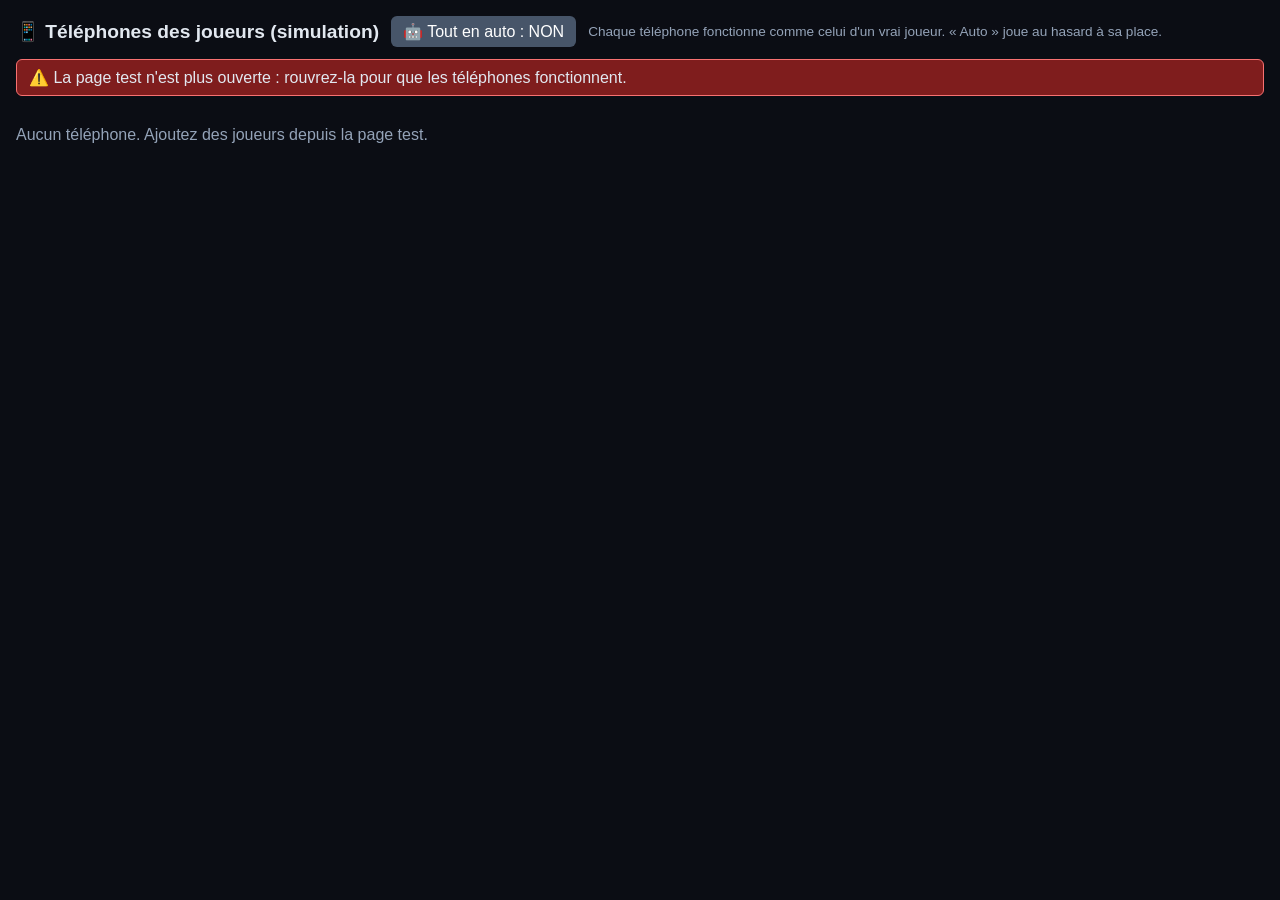
<file: phones.html>
<!DOCTYPE html>
<html lang="fr">
<head>
  <meta charset="UTF-8">
  <meta name="viewport" content="width=device-width, initial-scale=1.0">
  <link rel="icon" href="data:,">
  <title>Loup-Garou - Téléphones simulés</title>
  <style>
    body { margin: 0; padding: 16px; font-family: 'Segoe UI', Tahoma, sans-serif; background: #0b0d14; color: #e2e8f0; }
    header { display: flex; flex-wrap: wrap; align-items: center; gap: 12px; margin-bottom: 14px; }
    h1 { margin: 0; font-size: 1.2rem; }
    .hint { color: #94a3b8; font-size: 0.85rem; margin: 0; }
    button { font: inherit; padding: 6px 12px; color: #fff; background: #475569; border: 0; border-radius: 6px; cursor: pointer; }
    button:hover { filter: brightness(1.2); }
    button.on { background: #15803d; }
    #phones { display: flex; flex-wrap: wrap; gap: 18px; align-items: flex-start; }
    .phone { width: 372px; }
    .phone-bar { display: flex; align-items: center; gap: 8px; margin-bottom: 6px; flex-wrap: wrap; }
    .phone-name { font-weight: 700; margin-right: auto; }
    .phone-state { font-size: 0.8rem; color: #94a3b8; }
    .phone-bar button { padding: 3px 8px; font-size: 0.8rem; }
    .phone iframe {
      display: block;
      width: 372px; height: 660px;
      border: 10px solid #111827;
      border-radius: 30px;
      background: #000;
      box-shadow: 0 8px 30px rgba(0, 0, 0, 0.7);
    }
    .phone.dead iframe { filter: grayscale(0.6); }
    #empty { color: #94a3b8; }
    #warn { display: none; width: 100%; padding: 8px 12px; background: #7f1d1d; border: 1px solid #f87171; border-radius: 6px; }
    .phone-problem { color: #fca5a5; font-size: 0.8rem; margin: 0 0 6px; }
  </style>
</head>
<body>
  <header>
    <h1>📱 Téléphones des joueurs (simulation)</h1>
    <button id="all-auto" onclick="toggleAllAuto()">🤖 Tout en auto : NON</button>
    <p class="hint">Chaque téléphone fonctionne comme celui d'un vrai joueur. « Auto » joue au hasard à sa place.</p>
    <div id="warn">⚠️ La page test n'est plus ouverte : rouvrez-la pour que les téléphones fonctionnent.</div>
  </header>
  <div id="phones"></div>
  <p id="empty">Aucun téléphone. Ajoutez des joueurs depuis la page test.</p>

  <script>
    const grid = document.getElementById('phones');
    const phones = new Map();   // id -> { id, name, iframe, simConn, auto, offline, el, state }
    const stores = new Map();
    let allAuto = false;
    let packTarget = null;      // victime commune choisie par les loups « auto »

    const test = () => { try { return window.opener && !window.opener.closed ? window.opener.LG_TEST : null; } catch (e) { return null; } };
    const rnd = (a) => a[Math.floor(Math.random() * a.length)];
    const shuffle = (a) => { const r = [...a]; for (let i = r.length - 1; i > 0; i--) { const j = Math.floor(Math.random() * (i + 1)); [r[i], r[j]] = [r[j], r[i]]; } return r; };
    const baseDelay = () => (window.LG_BOT_DELAY !== undefined ? window.LG_BOT_DELAY : 700 + Math.random() * 1300);

    // ----- pont avec la régie -----
    window.LG_SIM = {
      storage(id) { id = String(id); if (!stores.has(id)) stores.set(id, {}); return stores.get(id); },
      registerPhone(id, simConn) {
        id = String(id);
        const ph = phones.get(id), t = test();
        if (!ph || ph.offline || !t) return false;
        ph.simConn = simConn;
        t.attach(id);
        return true;
      },
      fromPhone(id, msg) {
        const t = test();
        if (t) setTimeout(() => t.fromPhone(String(id), JSON.parse(JSON.stringify(msg))), 0);
      },
      toPhone(id, msg) {
        const ph = phones.get(String(id));
        if (!ph) return;
        setTimeout(() => {
          if (ph.simConn && ph.simConn.open) ph.simConn.emit('data', msg);
          autoReact(ph, msg);
        }, 0);
      },
      addPhone, removePhone, setAllAuto, hasPhone: (id) => phones.has(String(id))
    };

    // ----- gestion des téléphones -----
    function addPhone(id, name) {
      id = String(id);
      if (phones.has(id)) return;
      const el = document.createElement('div');
      el.className = 'phone';
      el.innerHTML = `
        <div class="phone-bar">
          <span class="phone-name"></span>
          <span class="phone-state">…</span>
          <button data-a="auto">🤖 Auto</button>
          <button data-a="offline">📴 Couper</button>
          <button data-a="reload">↻</button>
          <button data-a="remove">✖</button>
        </div>`;
      el.querySelector('.phone-name').textContent = name;
      const iframe = document.createElement('iframe');
      iframe.src = `joueur.html?sim=${encodeURIComponent(id)}&room=TEST&name=${encodeURIComponent(name)}`;
      iframe.title = 'Téléphone de ' + name;
      el.appendChild(iframe);
      grid.appendChild(el);

      // le fichier sim-peer.js doit être présent sur le site : sinon le téléphone chercherait un vrai salon
      iframe.addEventListener('load', () => {
        try {
          const P = iframe.contentWindow.Peer;
          if (!P || P.name !== 'SimPeer') {
            ph.problem = '⚠️ sim-peer.js introuvable sur le site (uploadez-le à la racine, à côté de joueur.html)';
          }
        } catch (e) { ph.problem = '⚠️ ' + e.message; }
      });

      const ph = { id, name, iframe, el, simConn: null, auto: allAuto, offline: false, created: Date.now(), problem: '' };
      phones.set(id, ph);
      el.querySelector('[data-a="auto"]').classList.toggle('on', ph.auto);
      el.addEventListener('click', (e) => {
        const a = e.target.dataset && e.target.dataset.a;
        if (a === 'auto') { ph.auto = !ph.auto; e.target.classList.toggle('on', ph.auto); }
        else if (a === 'offline') setOffline(ph, !ph.offline, e.target);
        else if (a === 'reload') iframe.contentWindow.location.reload();
        else if (a === 'remove') removePhone(id);
      });
      document.getElementById('empty').style.display = 'none';
    }

    function setOffline(ph, off, btn) {
      ph.offline = off;
      if (btn) btn.textContent = off ? '🔌 Reconnecter' : '📴 Couper';
      if (off) {
        if (ph.simConn) { ph.simConn.open = false; ph.simConn.emit('close'); }
        const t = test(); if (t) t.detach(ph.id);
      }
    }

    function removePhone(id) {
      id = String(id);
      const ph = phones.get(id);
      if (!ph) return;
      const t = test();
      if (t) t.removePlayer(ph.id, ph.name);
      ph.el.remove();
      phones.delete(id);
      if (!phones.size) document.getElementById('empty').style.display = '';
    }

    function setAllAuto(on) {
      allAuto = on;
      phones.forEach((ph) => { ph.auto = on; ph.el.querySelector('[data-a="auto"]').classList.toggle('on', on); });
      const b = document.getElementById('all-auto');
      b.textContent = '🤖 Tout en auto : ' + (on ? 'OUI' : 'NON');
      b.classList.toggle('on', on);
      const t = test(); if (t && t.autoChanged) t.autoChanged(on);
    }
    function toggleAllAuto() { setAllAuto(!allAuto); }

    // ----- « Auto » : joue au hasard comme le ferait un joueur -----
    function autoReact(ph, msg) {
      if (!ph.auto) return;
      const send = (m, at) => setTimeout(() => window.LG_SIM.fromPhone(ph.id, m), at);
      const d = baseDelay();
      switch (msg.type) {
        case 'roleReview':
          if (msg.on) send({ type: 'roleSeen' }, d);
          break;
        case 'assignRole':
          send({ type: 'roleSeen' }, d);   // le joueur simulé « prend connaissance » de son rôle
          break;
        case 'thiefTurn':
          if (!msg.options.length) break;
          else send({ type: 'thiefSteal', choice: Math.floor(Math.random() * msg.options.length) }, d);
          break;
        case 'cupidTurn':
          send({ type: 'cupidChoice', names: shuffle(msg.names).slice(0, 2) }, d);
          break;
        case 'wolfTurn': {
          if (msg.final || !msg.targets.length) break;
          const t = (packTarget && msg.targets.includes(packTarget) && Math.random() < 0.75) ? packTarget : rnd(msg.targets);
          if (!packTarget) packTarget = t;
          send({ type: 'wolfVote', target: t }, d);
          send({ type: 'wolfFinal' }, d + 900);
          break;
        }
        case 'wolfDone': packTarget = null; break;
        case 'witchTurn': {
          // une seule potion par tour : sauver, OU empoisonner, OU rien
          const roll = Math.random();
          const save = !!msg.canSave && roll < 0.5;
          const poison = (!save && msg.canPoison && msg.targets.length && roll >= 0.5 && roll < 0.8) ? rnd(msg.targets) : null;
          send({ type: 'witchAction', save, poison }, d);
          break;
        }
        case 'mayorSuccessionTurn':
          if (msg.targets.length) send({ type: 'mayorSuccessor', target: rnd(msg.targets) }, d);
          break;
        case 'rpsTurn':
          if (!msg.myPick) send({ type: 'rpsPick', pick: ['pierre', 'feuille', 'ciseaux'][Math.floor(Math.random() * 3)] }, d);
          break;
        case 'candidacyTurn':
          if (msg.answer === null || msg.answer === undefined) send({ type: 'mayorCandidacy', run: Math.random() < 0.5 }, d);
          break;
        case 'mayorTurn':
          if (!msg.myVote && msg.targets.length) send({ type: 'mayorVote', target: rnd(msg.targets) }, d);
          break;
        case 'foxTurn':
          if (!msg.chosen && msg.targets.length) send({ type: 'foxChoice', target: rnd(msg.targets) }, d);
          break;
        case 'hunterTurn':
          if (msg.targets.length) send({ type: 'hunterShoot', target: rnd(msg.targets) }, d);
          break;
        case 'seerTurn':
          if (msg.targets.length) send({ type: 'seerChoice', target: rnd(msg.targets) }, d);
          break;
        case 'seerResult':
          send({ type: 'seerClosed' }, d + 600);
          break;
        case 'voteTurn':
          if (!msg.myVote && msg.targets.length) send({ type: 'villageVote', target: rnd(msg.targets) }, d);
          break;
      }
    }

    // ----- état affiché sur chaque téléphone -----
    setInterval(() => {
      const t = test();
      document.getElementById('warn').style.display = t ? 'none' : 'block';
      if (!t) return;
      phones.forEach((ph) => {
        const info = t.info(ph.name);
        let txt = '…';
        if (info.exists) txt = !info.connected ? '📴 hors ligne' : (info.alive ? '🟢 en ligne' : '💀 éliminé');
        else if (Date.now() - ph.created > 6000) txt = '⚠️ n\'a pas rejoint';
        ph.el.querySelector('.phone-state').textContent = txt;
        let prob = ph.el.querySelector('.phone-problem');
        if (ph.problem && !prob) {
          prob = document.createElement('p');
          prob.className = 'phone-problem';
          ph.el.insertBefore(prob, ph.iframe);
        }
        if (prob) prob.textContent = ph.problem;
        ph.el.classList.toggle('dead', info.exists && !info.alive);
      });
    }, 1000);

    // prévient la régie que la fenêtre est prête (elle ajoutera les téléphones en attente)
    const t0 = test();
    if (t0) t0.phonesReady(window);
  </script>
</body>
</html>
</file>
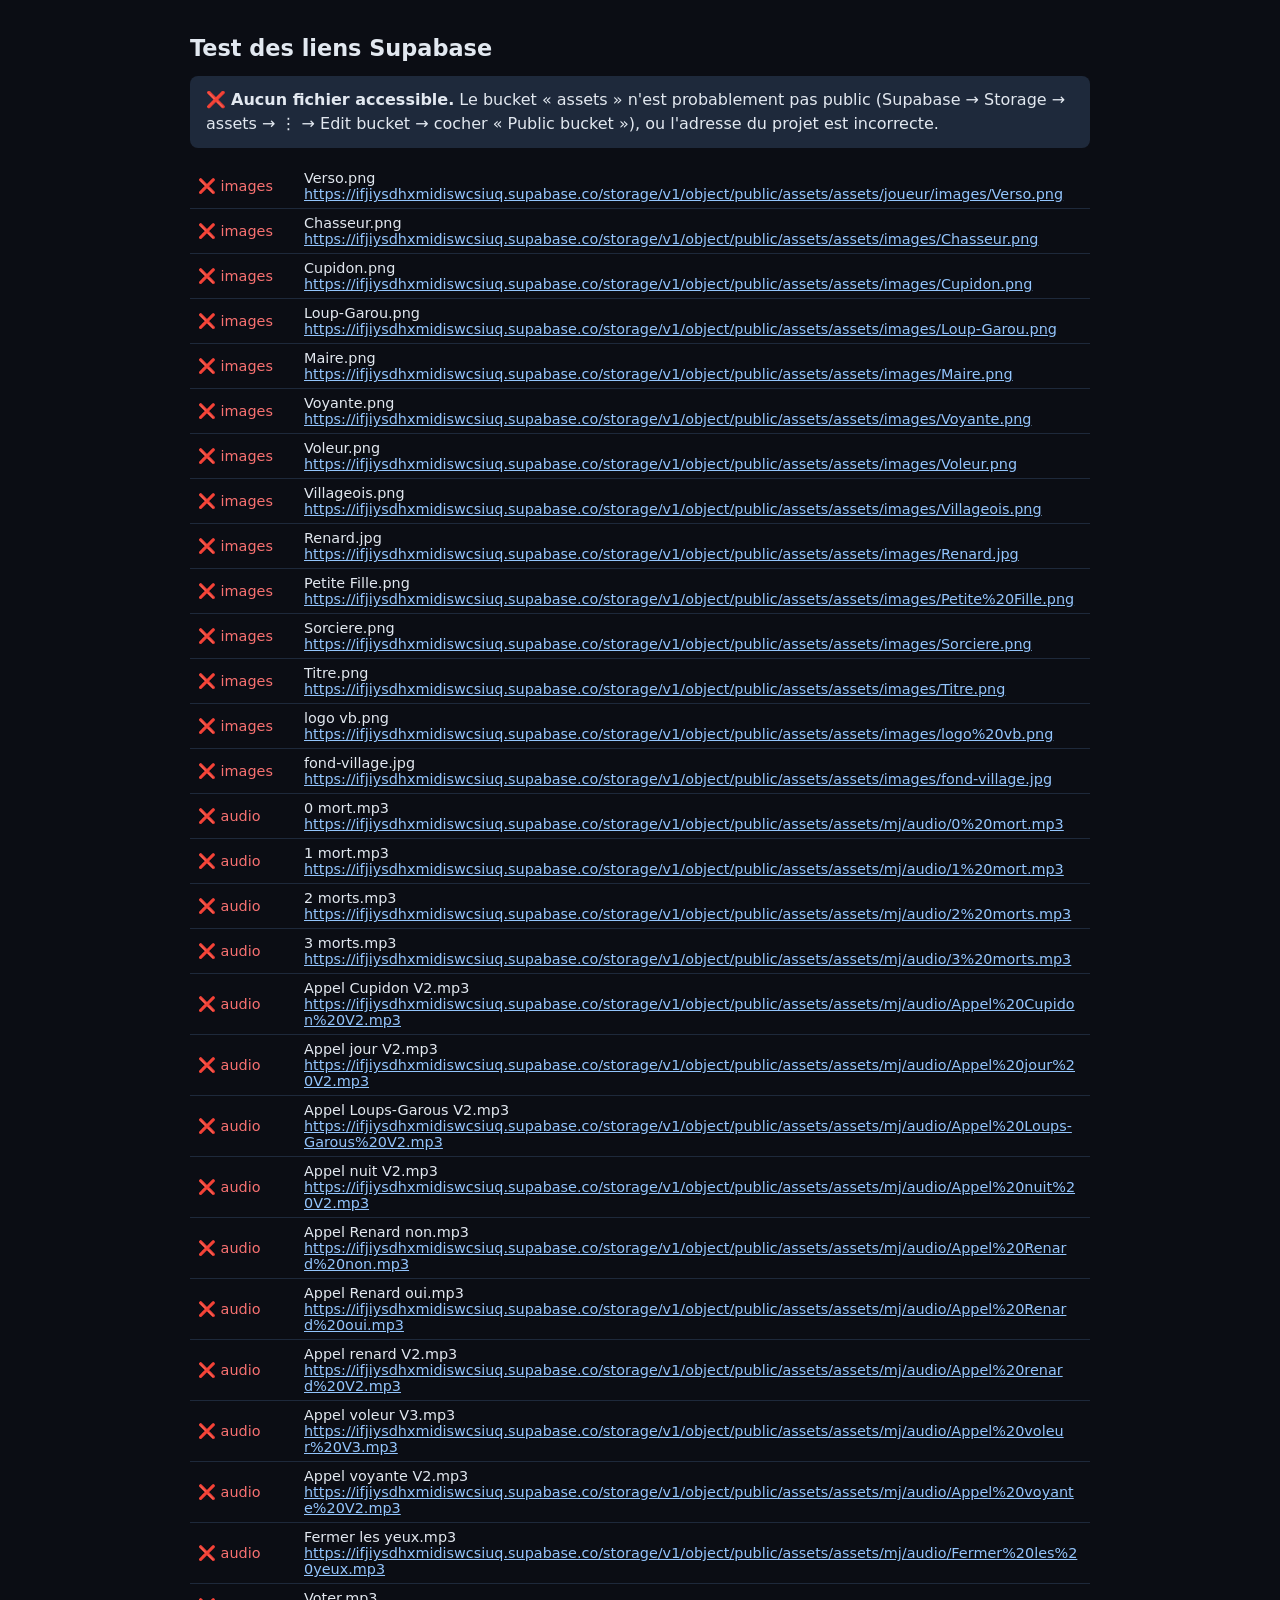
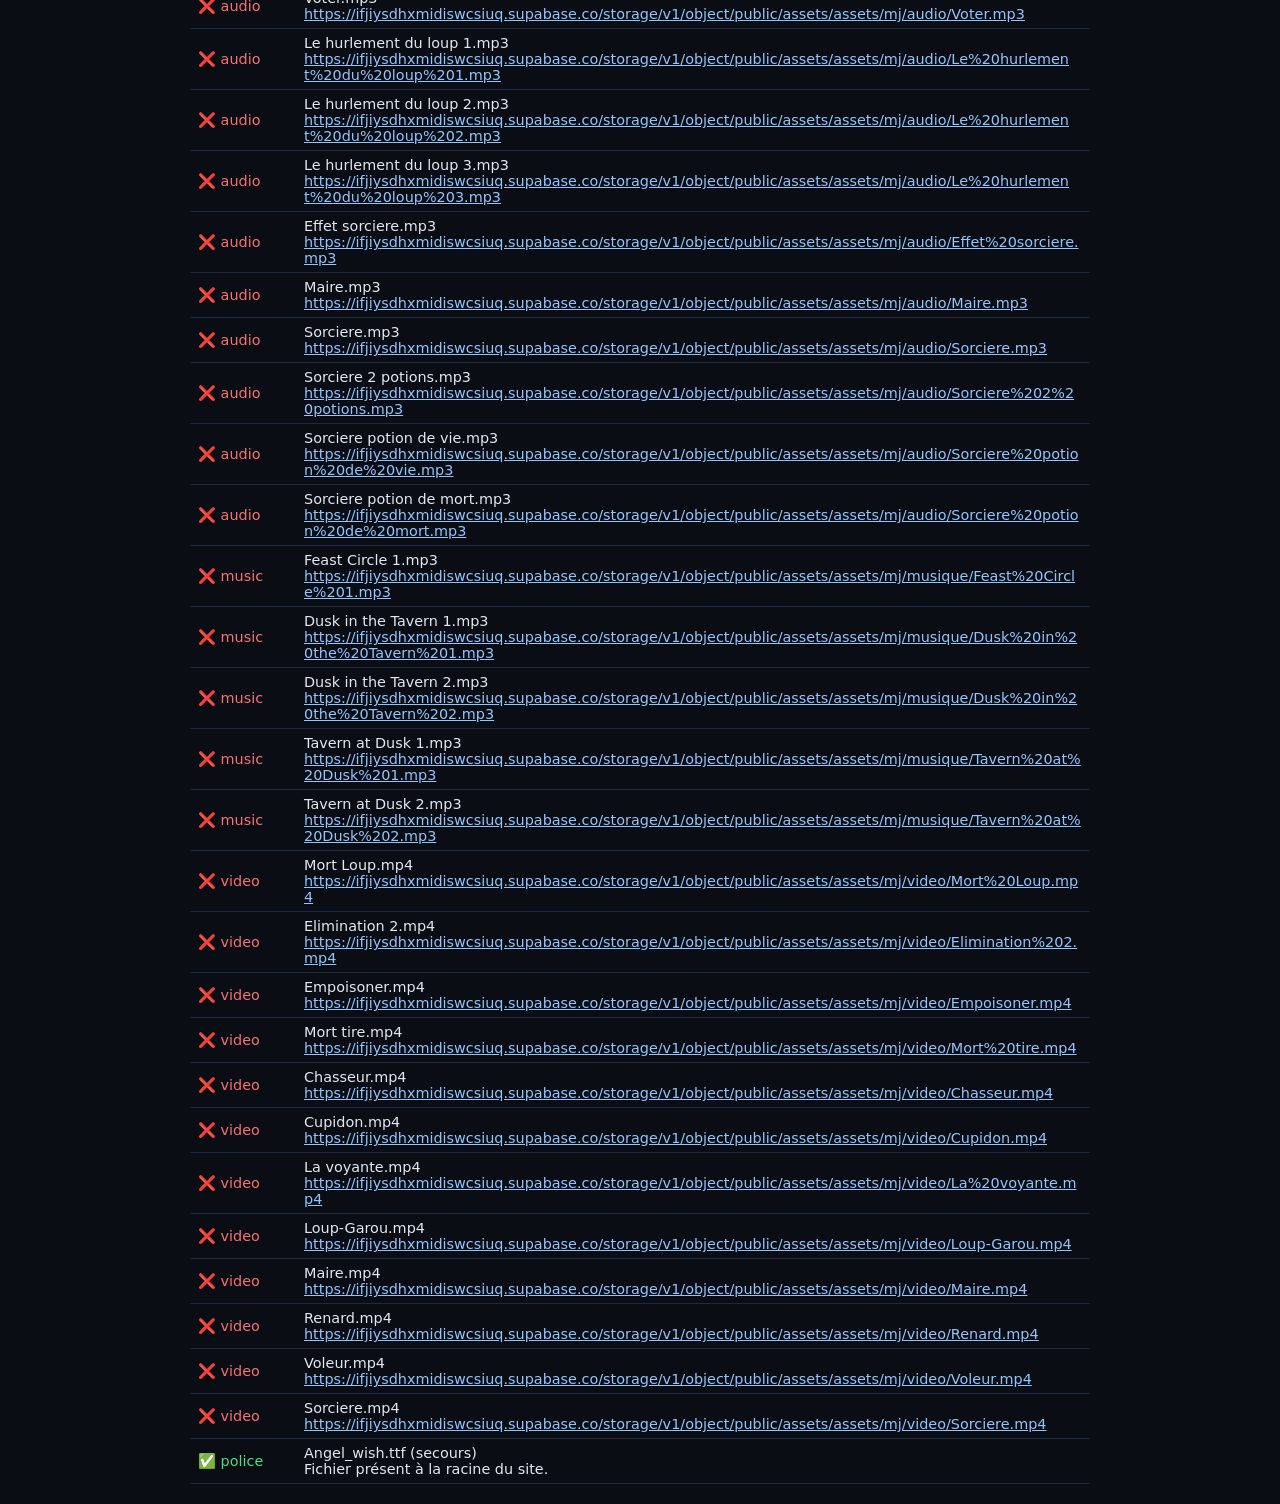
<file: Test assets.html>
<!DOCTYPE html>
<html lang="fr">
<head>
  <meta charset="UTF-8">
  <meta name="viewport" content="width=device-width, initial-scale=1.0">
  <link rel="icon" href="data:,">
  <title>Test des assets Supabase</title>
  <style>
    body { font-family: system-ui, sans-serif; background: #0b0d14; color: #e2e8f0; padding: 20px; max-width: 900px; margin: 0 auto; }
    h1 { font-size: 1.4rem; }
    #summary { padding: 12px 16px; border-radius: 8px; background: #1e293b; margin-bottom: 16px; line-height: 1.5; }
    table { width: 100%; border-collapse: collapse; font-size: 0.9rem; }
    td { padding: 6px 8px; border-bottom: 1px solid #1e293b; word-break: break-all; }
    td:first-child { width: 90px; white-space: nowrap; }
    .ok { color: #4ade80; } .ko { color: #f87171; } .wait { color: #94a3b8; }
    a { color: #93c5fd; }
  </style>
</head>
<body>
  <h1>Test des liens Supabase</h1>
  <div id="summary">Test en cours…</div>
  <table id="rows"></table>

  <script>
// Liens directs vers le bucket Supabase "assets" (bucket PUBLIC requis).
// Chaque fichier est référencé par son URL complète : modifiez une ligne si un fichier change de nom.
const SUPABASE_BASE = "https://ifjiysdhxmidiswcsiuq.supabase.co/storage/v1/object/public/assets/assets";

const ASSETS = {
  images: {
    "Verso.png": "https://ifjiysdhxmidiswcsiuq.supabase.co/storage/v1/object/public/assets/assets/joueur/images/Verso.png",
    "Chasseur.png": "https://ifjiysdhxmidiswcsiuq.supabase.co/storage/v1/object/public/assets/assets/images/Chasseur.png",
    "Cupidon.png": "https://ifjiysdhxmidiswcsiuq.supabase.co/storage/v1/object/public/assets/assets/images/Cupidon.png",
    "Loup-Garou.png": "https://ifjiysdhxmidiswcsiuq.supabase.co/storage/v1/object/public/assets/assets/images/Loup-Garou.png",
    "Maire.png": "https://ifjiysdhxmidiswcsiuq.supabase.co/storage/v1/object/public/assets/assets/images/Maire.png",
    "Voyante.png": "https://ifjiysdhxmidiswcsiuq.supabase.co/storage/v1/object/public/assets/assets/images/Voyante.png",
    "Voleur.png": "https://ifjiysdhxmidiswcsiuq.supabase.co/storage/v1/object/public/assets/assets/images/Voleur.png",
    "Villageois.png": "https://ifjiysdhxmidiswcsiuq.supabase.co/storage/v1/object/public/assets/assets/images/Villageois.png",
    "Renard.jpg": "https://ifjiysdhxmidiswcsiuq.supabase.co/storage/v1/object/public/assets/assets/images/Renard.jpg",
    "Petite Fille.png": "https://ifjiysdhxmidiswcsiuq.supabase.co/storage/v1/object/public/assets/assets/images/Petite%20Fille.png",
    "Sorciere.png": "https://ifjiysdhxmidiswcsiuq.supabase.co/storage/v1/object/public/assets/assets/images/Sorciere.png",
    "Titre.png": "https://ifjiysdhxmidiswcsiuq.supabase.co/storage/v1/object/public/assets/assets/images/Titre.png",
    "logo vb.png": "https://ifjiysdhxmidiswcsiuq.supabase.co/storage/v1/object/public/assets/assets/images/logo%20vb.png",
    "fond-village.jpg": "https://ifjiysdhxmidiswcsiuq.supabase.co/storage/v1/object/public/assets/assets/images/fond-village.jpg",
  },
  audio: {
    // Fichiers présents dans votre liste :
    "0 mort.mp3": "https://ifjiysdhxmidiswcsiuq.supabase.co/storage/v1/object/public/assets/assets/mj/audio/0%20mort.mp3",
    "1 mort.mp3": "https://ifjiysdhxmidiswcsiuq.supabase.co/storage/v1/object/public/assets/assets/mj/audio/1%20mort.mp3",
    "2 morts.mp3": "https://ifjiysdhxmidiswcsiuq.supabase.co/storage/v1/object/public/assets/assets/mj/audio/2%20morts.mp3",
    "3 morts.mp3": "https://ifjiysdhxmidiswcsiuq.supabase.co/storage/v1/object/public/assets/assets/mj/audio/3%20morts.mp3",
    "Appel Cupidon V2.mp3": "https://ifjiysdhxmidiswcsiuq.supabase.co/storage/v1/object/public/assets/assets/mj/audio/Appel%20Cupidon%20V2.mp3",
    "Appel jour V2.mp3": "https://ifjiysdhxmidiswcsiuq.supabase.co/storage/v1/object/public/assets/assets/mj/audio/Appel%20jour%20V2.mp3",
    "Appel Loups-Garous V2.mp3": "https://ifjiysdhxmidiswcsiuq.supabase.co/storage/v1/object/public/assets/assets/mj/audio/Appel%20Loups-Garous%20V2.mp3",
    "Appel nuit V2.mp3": "https://ifjiysdhxmidiswcsiuq.supabase.co/storage/v1/object/public/assets/assets/mj/audio/Appel%20nuit%20V2.mp3",
    "Appel Renard non.mp3": "https://ifjiysdhxmidiswcsiuq.supabase.co/storage/v1/object/public/assets/assets/mj/audio/Appel%20Renard%20non.mp3",
    "Appel Renard oui.mp3": "https://ifjiysdhxmidiswcsiuq.supabase.co/storage/v1/object/public/assets/assets/mj/audio/Appel%20Renard%20oui.mp3",
    "Appel renard V2.mp3": "https://ifjiysdhxmidiswcsiuq.supabase.co/storage/v1/object/public/assets/assets/mj/audio/Appel%20renard%20V2.mp3",
    "Appel voleur V3.mp3": "https://ifjiysdhxmidiswcsiuq.supabase.co/storage/v1/object/public/assets/assets/mj/audio/Appel%20voleur%20V3.mp3",
    "Appel voyante V2.mp3": "https://ifjiysdhxmidiswcsiuq.supabase.co/storage/v1/object/public/assets/assets/mj/audio/Appel%20voyante%20V2.mp3",
    "Fermer les yeux.mp3": "https://ifjiysdhxmidiswcsiuq.supabase.co/storage/v1/object/public/assets/assets/mj/audio/Fermer%20les%20yeux.mp3",
    "Voter.mp3": "https://ifjiysdhxmidiswcsiuq.supabase.co/storage/v1/object/public/assets/assets/mj/audio/Voter.mp3",
    "Le hurlement du loup 1.mp3": "https://ifjiysdhxmidiswcsiuq.supabase.co/storage/v1/object/public/assets/assets/mj/audio/Le%20hurlement%20du%20loup%201.mp3",
    "Le hurlement du loup 2.mp3": "https://ifjiysdhxmidiswcsiuq.supabase.co/storage/v1/object/public/assets/assets/mj/audio/Le%20hurlement%20du%20loup%202.mp3",
    "Le hurlement du loup 3.mp3": "https://ifjiysdhxmidiswcsiuq.supabase.co/storage/v1/object/public/assets/assets/mj/audio/Le%20hurlement%20du%20loup%203.mp3",
    "Effet sorciere.mp3": "https://ifjiysdhxmidiswcsiuq.supabase.co/storage/v1/object/public/assets/assets/mj/audio/Effet%20sorciere.mp3",
    // Fichiers à vérifier / uploader (absents de votre liste) :
    "Maire.mp3": "https://ifjiysdhxmidiswcsiuq.supabase.co/storage/v1/object/public/assets/assets/mj/audio/Maire.mp3",
    "Sorciere.mp3": "https://ifjiysdhxmidiswcsiuq.supabase.co/storage/v1/object/public/assets/assets/mj/audio/Sorciere.mp3",
    "Sorciere 2 potions.mp3": "https://ifjiysdhxmidiswcsiuq.supabase.co/storage/v1/object/public/assets/assets/mj/audio/Sorciere%202%20potions.mp3",
    "Sorciere potion de vie.mp3": "https://ifjiysdhxmidiswcsiuq.supabase.co/storage/v1/object/public/assets/assets/mj/audio/Sorciere%20potion%20de%20vie.mp3",
    "Sorciere potion de mort.mp3": "https://ifjiysdhxmidiswcsiuq.supabase.co/storage/v1/object/public/assets/assets/mj/audio/Sorciere%20potion%20de%20mort.mp3",
  },
  music: {
    "Feast Circle 1.mp3": "https://ifjiysdhxmidiswcsiuq.supabase.co/storage/v1/object/public/assets/assets/mj/musique/Feast%20Circle%201.mp3",
    "Dusk in the Tavern 1.mp3": "https://ifjiysdhxmidiswcsiuq.supabase.co/storage/v1/object/public/assets/assets/mj/musique/Dusk%20in%20the%20Tavern%201.mp3",
    "Dusk in the Tavern 2.mp3": "https://ifjiysdhxmidiswcsiuq.supabase.co/storage/v1/object/public/assets/assets/mj/musique/Dusk%20in%20the%20Tavern%202.mp3",
    "Tavern at Dusk 1.mp3": "https://ifjiysdhxmidiswcsiuq.supabase.co/storage/v1/object/public/assets/assets/mj/musique/Tavern%20at%20Dusk%201.mp3",
    "Tavern at Dusk 2.mp3": "https://ifjiysdhxmidiswcsiuq.supabase.co/storage/v1/object/public/assets/assets/mj/musique/Tavern%20at%20Dusk%202.mp3",
  },
  video: {
    "Mort Loup.mp4": "https://ifjiysdhxmidiswcsiuq.supabase.co/storage/v1/object/public/assets/assets/mj/video/Mort%20Loup.mp4",
    "Elimination 2.mp4": "https://ifjiysdhxmidiswcsiuq.supabase.co/storage/v1/object/public/assets/assets/mj/video/Elimination%202.mp4",
    "Empoisoner.mp4": "https://ifjiysdhxmidiswcsiuq.supabase.co/storage/v1/object/public/assets/assets/mj/video/Empoisoner.mp4",
    "Mort tire.mp4": "https://ifjiysdhxmidiswcsiuq.supabase.co/storage/v1/object/public/assets/assets/mj/video/Mort%20tire.mp4",
    "Chasseur.mp4": "https://ifjiysdhxmidiswcsiuq.supabase.co/storage/v1/object/public/assets/assets/mj/video/Chasseur.mp4",
    "Cupidon.mp4": "https://ifjiysdhxmidiswcsiuq.supabase.co/storage/v1/object/public/assets/assets/mj/video/Cupidon.mp4",
    "La voyante.mp4": "https://ifjiysdhxmidiswcsiuq.supabase.co/storage/v1/object/public/assets/assets/mj/video/La%20voyante.mp4",
    "Loup-Garou.mp4": "https://ifjiysdhxmidiswcsiuq.supabase.co/storage/v1/object/public/assets/assets/mj/video/Loup-Garou.mp4",
    "Maire.mp4": "https://ifjiysdhxmidiswcsiuq.supabase.co/storage/v1/object/public/assets/assets/mj/video/Maire.mp4",
    "Renard.mp4": "https://ifjiysdhxmidiswcsiuq.supabase.co/storage/v1/object/public/assets/assets/mj/video/Renard.mp4",
    "Voleur.mp4": "https://ifjiysdhxmidiswcsiuq.supabase.co/storage/v1/object/public/assets/assets/mj/video/Voleur.mp4",
    // À vérifier / uploader :
    "Sorciere.mp4": "https://ifjiysdhxmidiswcsiuq.supabase.co/storage/v1/object/public/assets/assets/mj/video/Sorciere.mp4",
  }
};

const ASSET_FOLDERS = { images: "images", audio: "mj/audio", video: "mj/video", music: "mj/musique" };

// URL générique (secours si un nom n'est pas dans la table ci-dessus)
function assetUrl(path) {
  return SUPABASE_BASE + "/" + path.split("/").map(encodeURIComponent).join("/");
}

// mediaUrl("audio", "0 mort.mp3") -> lien direct Supabase
function mediaUrl(kind, name) {
  return (ASSETS[kind] && ASSETS[kind][name]) || assetUrl(ASSET_FOLDERS[kind] + "/" + name);
}

  </script>
  <script>
    const TIMEOUT = 10000;
    const rows = document.getElementById('rows');
    let total = 0, done = 0, failed = [];

    function check(kind, url) {
      return new Promise((resolve) => {
        let el;
        const finish = (ok) => { clearTimeout(t); resolve(ok); };
        const t = setTimeout(() => finish(false), TIMEOUT);
        if (kind === 'images') {
          el = new Image();
          el.onload = () => finish(true);
          el.onerror = () => finish(false);
        } else {
          el = document.createElement((kind === 'audio' || kind === 'music') ? 'audio' : 'video');
          el.preload = 'metadata';
          el.onloadedmetadata = () => finish(true);
          el.onerror = () => finish(false);
        }
        el.src = url;
      });
    }

    async function run() {
      const jobs = [];
      for (const kind of Object.keys(ASSETS)) {
        for (const [name, url] of Object.entries(ASSETS[kind])) {
          total++;
          const tr = document.createElement('tr');
          tr.innerHTML = `<td class="wait">⏳ ${kind}</td><td></td>`;
          tr.children[1].innerHTML = `${name}<br><a href="${url}" target="_blank" rel="noopener">${url}</a>`;
          rows.appendChild(tr);
          jobs.push(check(kind, url).then((ok) => {
            done++;
            tr.children[0].className = ok ? 'ok' : 'ko';
            tr.children[0].textContent = (ok ? '✅ ' : '❌ ') + kind;
            if (!ok) failed.push(`${kind}/${name}`);
          }));
        }
      }
      await Promise.all(jobs);
      const s = document.getElementById('summary');
      if (failed.length === 0) {
        s.innerHTML = `✅ Les ${total} fichiers sont accessibles.`;
      } else if (failed.length === total) {
        s.innerHTML = `❌ <strong>Aucun fichier accessible.</strong> Le bucket « assets » n'est probablement pas public (Supabase → Storage → assets → ⋮ → Edit bucket → cocher « Public bucket »), ou l'adresse du projet est incorrecte.`;
      } else {
        s.innerHTML = `⚠️ ${total - failed.length}/${total} accessibles. Fichiers manquants ou mal nommés (${failed.length}) : <br>` +
          failed.map((f) => `• ${f}`).join('<br>') +
          `<br><br>Uploadez-les dans le bon dossier, ou corrigez le nom dans le bloc ASSETS de <code>script.js</code> et <code>player.js</code>.`;
      }
    }
    // Police des noms : le fichier .ttf est un secours (la police est aussi intégrée dans style.css)
    async function checkFont() {
      const tr = document.createElement('tr');
      let ok = false;
      try {
        const ff = new FontFace('AngelWishFichier', "url('Angel_wish.ttf')");
        await ff.load();
        ok = true;
      } catch (e) { ok = false; }
      tr.innerHTML = `<td class="${ok ? 'ok' : 'wait'}">${ok ? '✅' : 'ℹ️'} police</td><td>Angel_wish.ttf (secours)<br>` +
        (ok ? 'Fichier présent à la racine du site.' : "Fichier absent ou illisible : sans conséquence, la police est intégrée dans <code>style.css</code>.") + '</td>';
      document.getElementById('rows').appendChild(tr);
    }
    checkFont();
    run();
  </script>
</body>
</html>
</file>
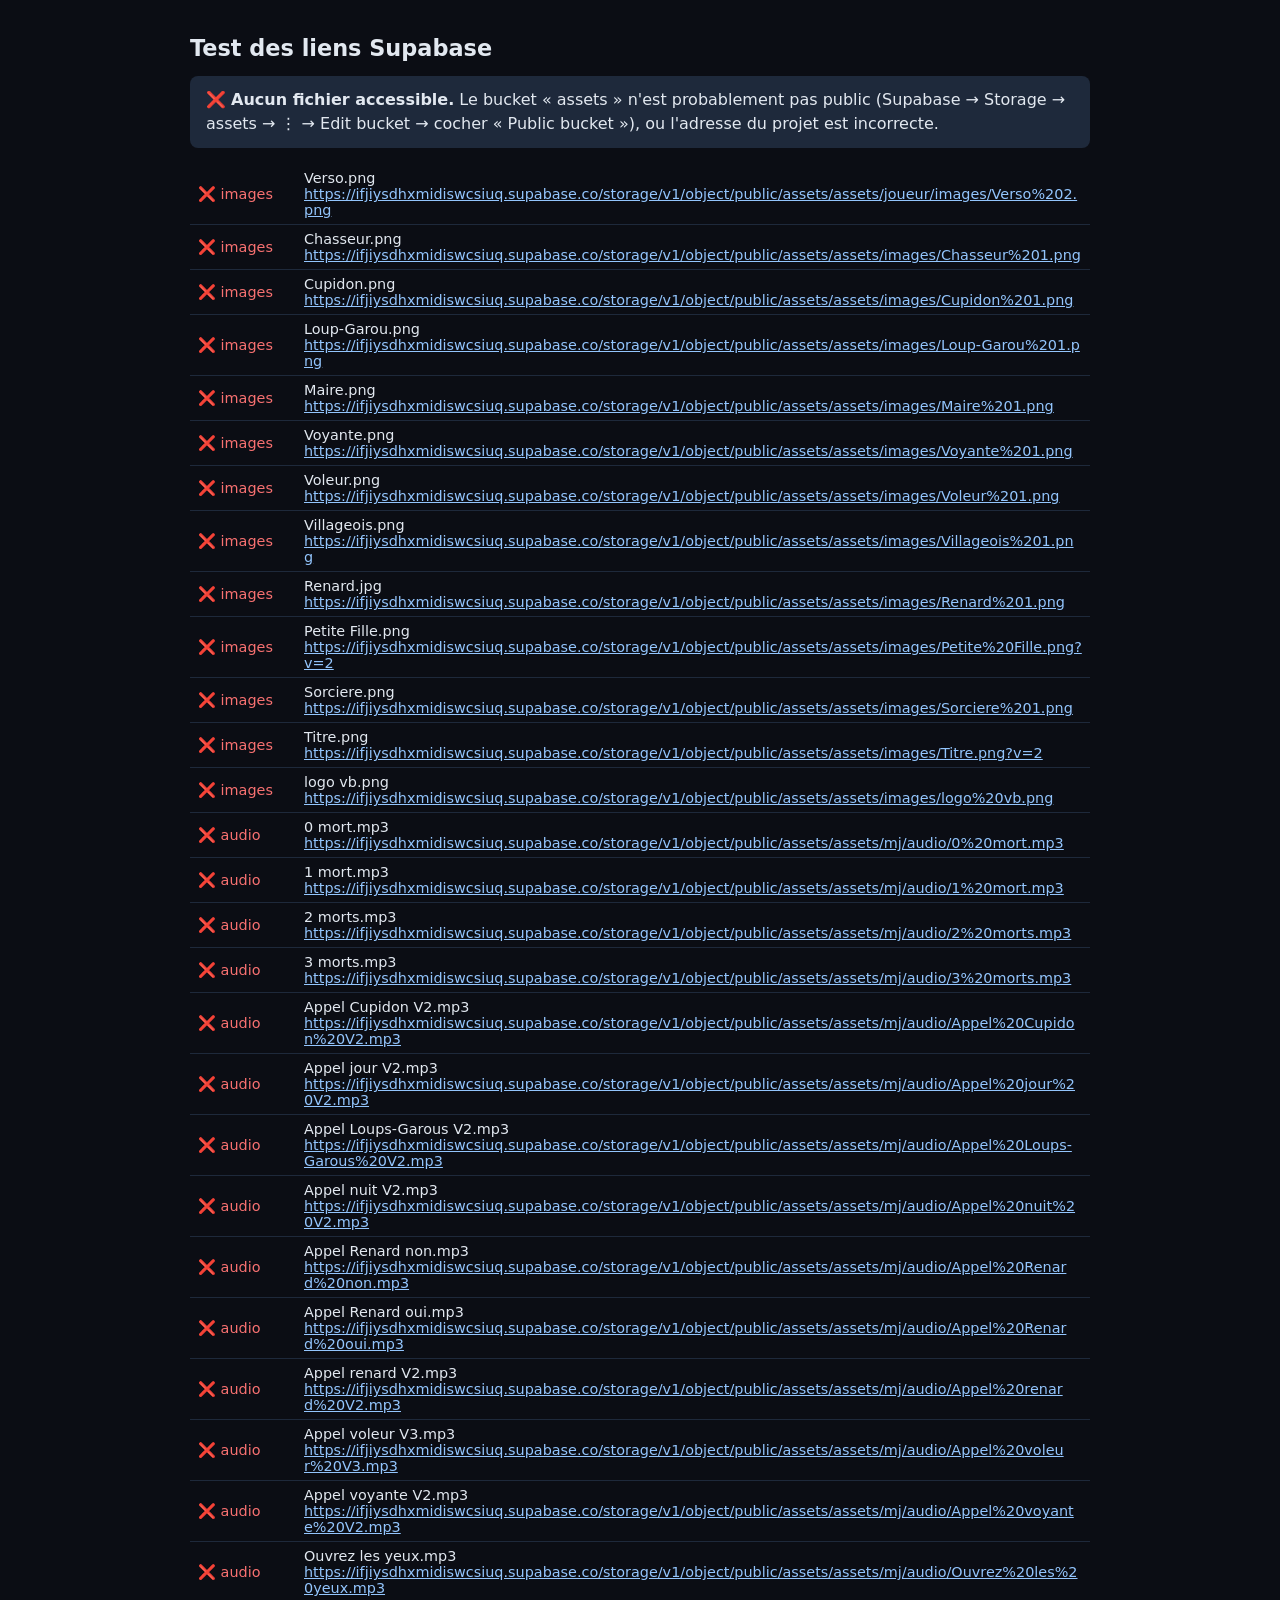
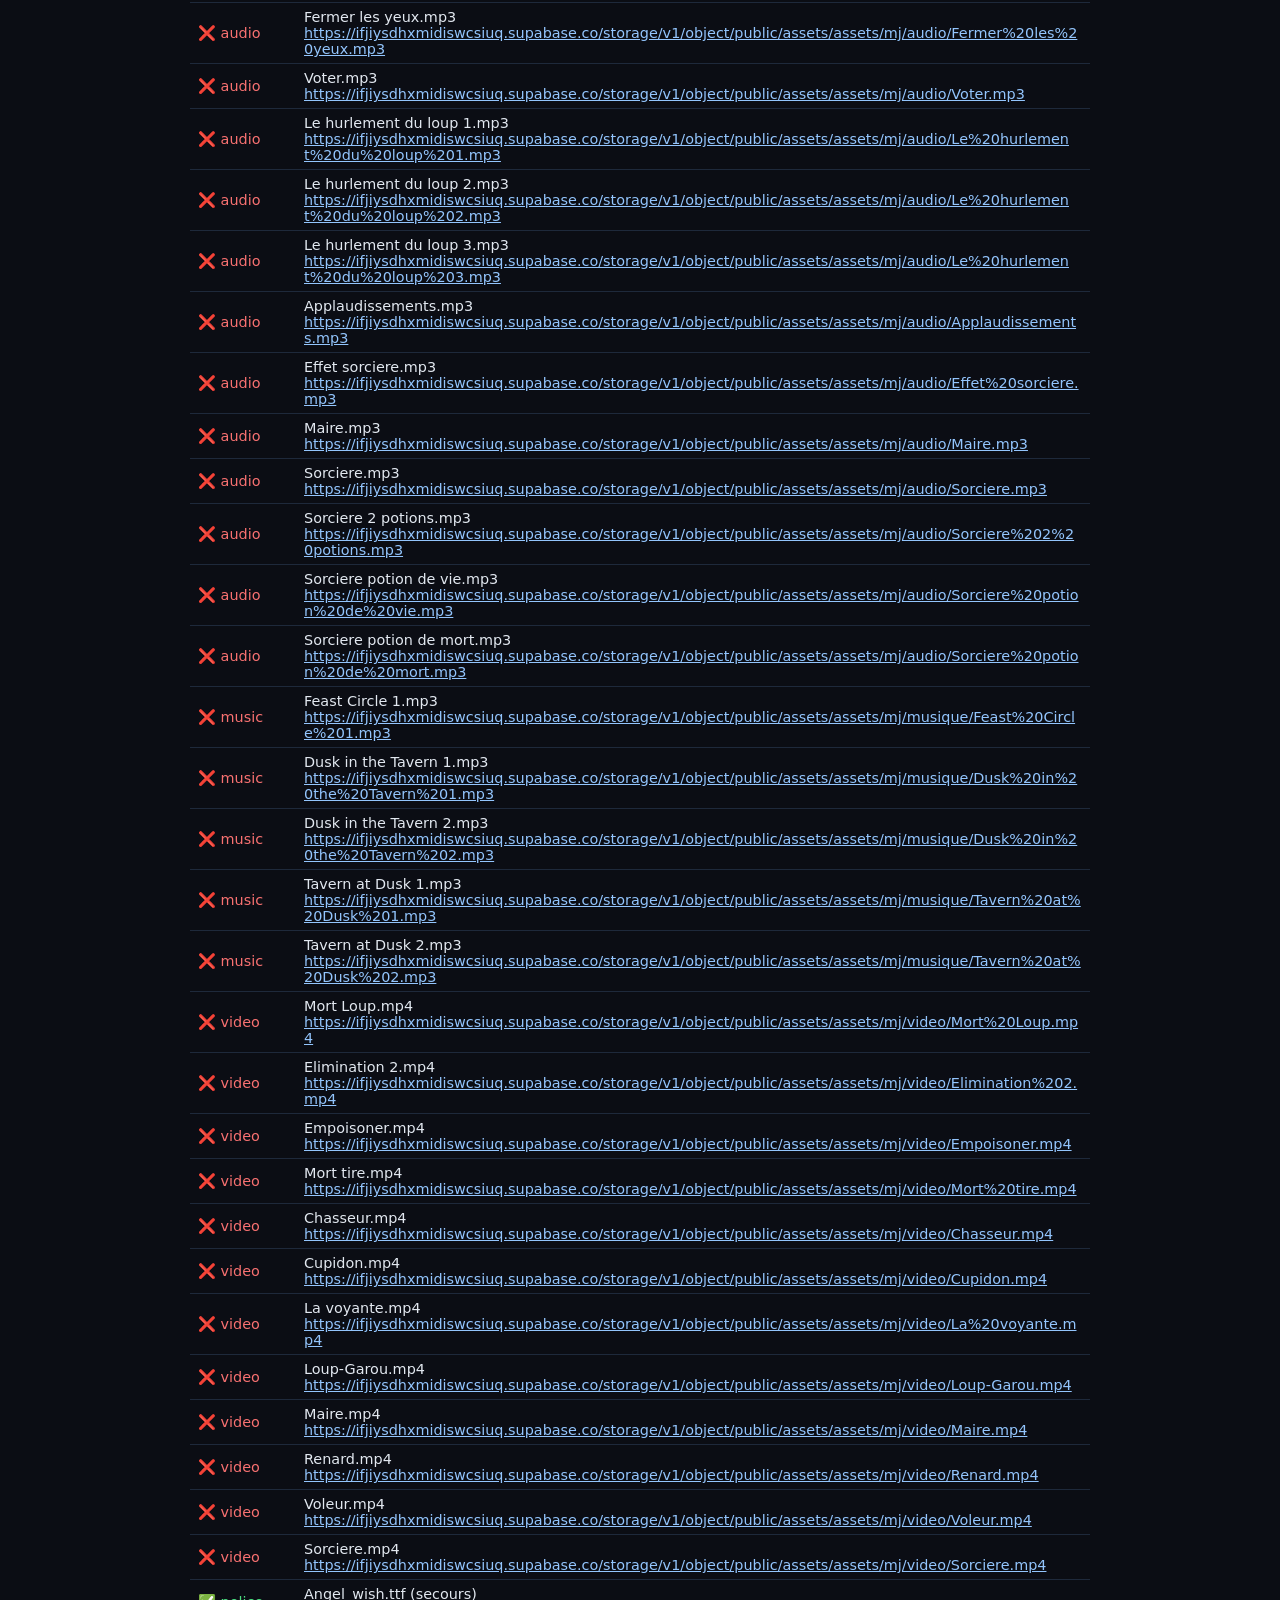
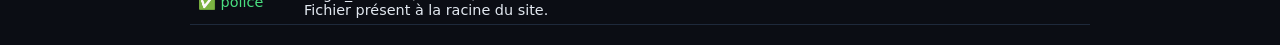
<file: test-assets.html>
<!DOCTYPE html>
<html lang="fr">
<head>
  <meta charset="UTF-8">
  <meta name="viewport" content="width=device-width, initial-scale=1.0">
  <link rel="icon" href="data:,">
  <title>Test des assets Supabase</title>
  <style>
    body { font-family: system-ui, sans-serif; background: #0b0d14; color: #e2e8f0; padding: 20px; max-width: 900px; margin: 0 auto; }
    h1 { font-size: 1.4rem; }
    #summary { padding: 12px 16px; border-radius: 8px; background: #1e293b; margin-bottom: 16px; line-height: 1.5; }
    table { width: 100%; border-collapse: collapse; font-size: 0.9rem; }
    td { padding: 6px 8px; border-bottom: 1px solid #1e293b; word-break: break-all; }
    td:first-child { width: 90px; white-space: nowrap; }
    .ok { color: #4ade80; } .ko { color: #f87171; } .wait { color: #94a3b8; }
    a { color: #93c5fd; }
  </style>
</head>
<body>
  <h1>Test des liens Supabase</h1>
  <div id="summary">Test en cours…</div>
  <table id="rows"></table>

  <script>
// Liens directs vers le bucket Supabase "assets" (bucket PUBLIC requis).
// Chaque fichier est référencé par son URL complète : modifiez une ligne si un fichier change de nom.
const SUPABASE_BASE = "https://ifjiysdhxmidiswcsiuq.supabase.co/storage/v1/object/public/assets/assets";

const ASSETS = {
  images: {
    "Verso.png": "https://ifjiysdhxmidiswcsiuq.supabase.co/storage/v1/object/public/assets/assets/joueur/images/Verso%202.png",
    "Chasseur.png": "https://ifjiysdhxmidiswcsiuq.supabase.co/storage/v1/object/public/assets/assets/images/Chasseur%201.png",
    "Cupidon.png": "https://ifjiysdhxmidiswcsiuq.supabase.co/storage/v1/object/public/assets/assets/images/Cupidon%201.png",
    "Loup-Garou.png": "https://ifjiysdhxmidiswcsiuq.supabase.co/storage/v1/object/public/assets/assets/images/Loup-Garou%201.png",
    "Maire.png": "https://ifjiysdhxmidiswcsiuq.supabase.co/storage/v1/object/public/assets/assets/images/Maire%201.png",
    "Voyante.png": "https://ifjiysdhxmidiswcsiuq.supabase.co/storage/v1/object/public/assets/assets/images/Voyante%201.png",
    "Voleur.png": "https://ifjiysdhxmidiswcsiuq.supabase.co/storage/v1/object/public/assets/assets/images/Voleur%201.png",
    "Villageois.png": "https://ifjiysdhxmidiswcsiuq.supabase.co/storage/v1/object/public/assets/assets/images/Villageois%201.png",
    "Renard.jpg": "https://ifjiysdhxmidiswcsiuq.supabase.co/storage/v1/object/public/assets/assets/images/Renard%201.png",
    "Petite Fille.png": "https://ifjiysdhxmidiswcsiuq.supabase.co/storage/v1/object/public/assets/assets/images/Petite%20Fille.png?v=2",
    "Sorciere.png": "https://ifjiysdhxmidiswcsiuq.supabase.co/storage/v1/object/public/assets/assets/images/Sorciere%201.png",
    "Titre.png": "https://ifjiysdhxmidiswcsiuq.supabase.co/storage/v1/object/public/assets/assets/images/Titre.png?v=2",
    "logo vb.png": "https://ifjiysdhxmidiswcsiuq.supabase.co/storage/v1/object/public/assets/assets/images/logo%20vb.png",
  },
  audio: {
    // Fichiers présents dans votre liste :
    "0 mort.mp3": "https://ifjiysdhxmidiswcsiuq.supabase.co/storage/v1/object/public/assets/assets/mj/audio/0%20mort.mp3",
    "1 mort.mp3": "https://ifjiysdhxmidiswcsiuq.supabase.co/storage/v1/object/public/assets/assets/mj/audio/1%20mort.mp3",
    "2 morts.mp3": "https://ifjiysdhxmidiswcsiuq.supabase.co/storage/v1/object/public/assets/assets/mj/audio/2%20morts.mp3",
    "3 morts.mp3": "https://ifjiysdhxmidiswcsiuq.supabase.co/storage/v1/object/public/assets/assets/mj/audio/3%20morts.mp3",
    "Appel Cupidon V2.mp3": "https://ifjiysdhxmidiswcsiuq.supabase.co/storage/v1/object/public/assets/assets/mj/audio/Appel%20Cupidon%20V2.mp3",
    "Appel jour V2.mp3": "https://ifjiysdhxmidiswcsiuq.supabase.co/storage/v1/object/public/assets/assets/mj/audio/Appel%20jour%20V2.mp3",
    "Appel Loups-Garous V2.mp3": "https://ifjiysdhxmidiswcsiuq.supabase.co/storage/v1/object/public/assets/assets/mj/audio/Appel%20Loups-Garous%20V2.mp3",
    "Appel nuit V2.mp3": "https://ifjiysdhxmidiswcsiuq.supabase.co/storage/v1/object/public/assets/assets/mj/audio/Appel%20nuit%20V2.mp3",
    "Appel Renard non.mp3": "https://ifjiysdhxmidiswcsiuq.supabase.co/storage/v1/object/public/assets/assets/mj/audio/Appel%20Renard%20non.mp3",
    "Appel Renard oui.mp3": "https://ifjiysdhxmidiswcsiuq.supabase.co/storage/v1/object/public/assets/assets/mj/audio/Appel%20Renard%20oui.mp3",
    "Appel renard V2.mp3": "https://ifjiysdhxmidiswcsiuq.supabase.co/storage/v1/object/public/assets/assets/mj/audio/Appel%20renard%20V2.mp3",
    "Appel voleur V3.mp3": "https://ifjiysdhxmidiswcsiuq.supabase.co/storage/v1/object/public/assets/assets/mj/audio/Appel%20voleur%20V3.mp3",
    "Appel voyante V2.mp3": "https://ifjiysdhxmidiswcsiuq.supabase.co/storage/v1/object/public/assets/assets/mj/audio/Appel%20voyante%20V2.mp3",
    "Ouvrez les yeux.mp3": "https://ifjiysdhxmidiswcsiuq.supabase.co/storage/v1/object/public/assets/assets/mj/audio/Ouvrez%20les%20yeux.mp3",
    "Fermer les yeux.mp3": "https://ifjiysdhxmidiswcsiuq.supabase.co/storage/v1/object/public/assets/assets/mj/audio/Fermer%20les%20yeux.mp3",
    "Voter.mp3": "https://ifjiysdhxmidiswcsiuq.supabase.co/storage/v1/object/public/assets/assets/mj/audio/Voter.mp3",
    "Le hurlement du loup 1.mp3": "https://ifjiysdhxmidiswcsiuq.supabase.co/storage/v1/object/public/assets/assets/mj/audio/Le%20hurlement%20du%20loup%201.mp3",
    "Le hurlement du loup 2.mp3": "https://ifjiysdhxmidiswcsiuq.supabase.co/storage/v1/object/public/assets/assets/mj/audio/Le%20hurlement%20du%20loup%202.mp3",
    "Le hurlement du loup 3.mp3": "https://ifjiysdhxmidiswcsiuq.supabase.co/storage/v1/object/public/assets/assets/mj/audio/Le%20hurlement%20du%20loup%203.mp3",
    "Applaudissements.mp3": "https://ifjiysdhxmidiswcsiuq.supabase.co/storage/v1/object/public/assets/assets/mj/audio/Applaudissements.mp3",
    "Effet sorciere.mp3": "https://ifjiysdhxmidiswcsiuq.supabase.co/storage/v1/object/public/assets/assets/mj/audio/Effet%20sorciere.mp3",
    // Fichiers à vérifier / uploader (absents de votre liste) :
    "Maire.mp3": "https://ifjiysdhxmidiswcsiuq.supabase.co/storage/v1/object/public/assets/assets/mj/audio/Maire.mp3",
    "Sorciere.mp3": "https://ifjiysdhxmidiswcsiuq.supabase.co/storage/v1/object/public/assets/assets/mj/audio/Sorciere.mp3",
    "Sorciere 2 potions.mp3": "https://ifjiysdhxmidiswcsiuq.supabase.co/storage/v1/object/public/assets/assets/mj/audio/Sorciere%202%20potions.mp3",
    "Sorciere potion de vie.mp3": "https://ifjiysdhxmidiswcsiuq.supabase.co/storage/v1/object/public/assets/assets/mj/audio/Sorciere%20potion%20de%20vie.mp3",
    "Sorciere potion de mort.mp3": "https://ifjiysdhxmidiswcsiuq.supabase.co/storage/v1/object/public/assets/assets/mj/audio/Sorciere%20potion%20de%20mort.mp3",
  },
  music: {
    "Feast Circle 1.mp3": "https://ifjiysdhxmidiswcsiuq.supabase.co/storage/v1/object/public/assets/assets/mj/musique/Feast%20Circle%201.mp3",
    "Dusk in the Tavern 1.mp3": "https://ifjiysdhxmidiswcsiuq.supabase.co/storage/v1/object/public/assets/assets/mj/musique/Dusk%20in%20the%20Tavern%201.mp3",
    "Dusk in the Tavern 2.mp3": "https://ifjiysdhxmidiswcsiuq.supabase.co/storage/v1/object/public/assets/assets/mj/musique/Dusk%20in%20the%20Tavern%202.mp3",
    "Tavern at Dusk 1.mp3": "https://ifjiysdhxmidiswcsiuq.supabase.co/storage/v1/object/public/assets/assets/mj/musique/Tavern%20at%20Dusk%201.mp3",
    "Tavern at Dusk 2.mp3": "https://ifjiysdhxmidiswcsiuq.supabase.co/storage/v1/object/public/assets/assets/mj/musique/Tavern%20at%20Dusk%202.mp3",
  },
  video: {
    "Mort Loup.mp4": "https://ifjiysdhxmidiswcsiuq.supabase.co/storage/v1/object/public/assets/assets/mj/video/Mort%20Loup.mp4",
    "Elimination 2.mp4": "https://ifjiysdhxmidiswcsiuq.supabase.co/storage/v1/object/public/assets/assets/mj/video/Elimination%202.mp4",
    "Empoisoner.mp4": "https://ifjiysdhxmidiswcsiuq.supabase.co/storage/v1/object/public/assets/assets/mj/video/Empoisoner.mp4",
    "Mort tire.mp4": "https://ifjiysdhxmidiswcsiuq.supabase.co/storage/v1/object/public/assets/assets/mj/video/Mort%20tire.mp4",
    "Chasseur.mp4": "https://ifjiysdhxmidiswcsiuq.supabase.co/storage/v1/object/public/assets/assets/mj/video/Chasseur.mp4",
    "Cupidon.mp4": "https://ifjiysdhxmidiswcsiuq.supabase.co/storage/v1/object/public/assets/assets/mj/video/Cupidon.mp4",
    "La voyante.mp4": "https://ifjiysdhxmidiswcsiuq.supabase.co/storage/v1/object/public/assets/assets/mj/video/La%20voyante.mp4",
    "Loup-Garou.mp4": "https://ifjiysdhxmidiswcsiuq.supabase.co/storage/v1/object/public/assets/assets/mj/video/Loup-Garou.mp4",
    "Maire.mp4": "https://ifjiysdhxmidiswcsiuq.supabase.co/storage/v1/object/public/assets/assets/mj/video/Maire.mp4",
    "Renard.mp4": "https://ifjiysdhxmidiswcsiuq.supabase.co/storage/v1/object/public/assets/assets/mj/video/Renard.mp4",
    "Voleur.mp4": "https://ifjiysdhxmidiswcsiuq.supabase.co/storage/v1/object/public/assets/assets/mj/video/Voleur.mp4",
    // À vérifier / uploader :
    "Sorciere.mp4": "https://ifjiysdhxmidiswcsiuq.supabase.co/storage/v1/object/public/assets/assets/mj/video/Sorciere.mp4",
  }
};

const ASSET_FOLDERS = { images: "images", audio: "mj/audio", video: "mj/video", music: "mj/musique" };

// URL générique (secours si un nom n'est pas dans la table ci-dessus)
function assetUrl(path) {
  return SUPABASE_BASE + "/" + path.split("/").map(encodeURIComponent).join("/");
}

// mediaUrl("audio", "0 mort.mp3") -> lien direct Supabase
function mediaUrl(kind, name) {
  return (ASSETS[kind] && ASSETS[kind][name]) || assetUrl(ASSET_FOLDERS[kind] + "/" + name);
}

  </script>
  <script>
    const TIMEOUT = 10000;
    const rows = document.getElementById('rows');
    let total = 0, done = 0, failed = [];

    function check(kind, url) {
      return new Promise((resolve) => {
        let el;
        const finish = (ok) => { clearTimeout(t); resolve(ok); };
        const t = setTimeout(() => finish(false), TIMEOUT);
        if (kind === 'images') {
          el = new Image();
          el.onload = () => finish(true);
          el.onerror = () => finish(false);
        } else {
          el = document.createElement((kind === 'audio' || kind === 'music') ? 'audio' : 'video');
          el.preload = 'metadata';
          el.onloadedmetadata = () => finish(true);
          el.onerror = () => finish(false);
        }
        el.src = url;
      });
    }

    async function run() {
      const jobs = [];
      for (const kind of Object.keys(ASSETS)) {
        for (const [name, url] of Object.entries(ASSETS[kind])) {
          total++;
          const tr = document.createElement('tr');
          tr.innerHTML = `<td class="wait">⏳ ${kind}</td><td></td>`;
          tr.children[1].innerHTML = `${name}<br><a href="${url}" target="_blank" rel="noopener">${url}</a>`;
          rows.appendChild(tr);
          jobs.push(check(kind, url).then((ok) => {
            done++;
            tr.children[0].className = ok ? 'ok' : 'ko';
            tr.children[0].textContent = (ok ? '✅ ' : '❌ ') + kind;
            if (!ok) failed.push(`${kind}/${name}`);
          }));
        }
      }
      await Promise.all(jobs);
      const s = document.getElementById('summary');
      if (failed.length === 0) {
        s.innerHTML = `✅ Les ${total} fichiers sont accessibles.`;
      } else if (failed.length === total) {
        s.innerHTML = `❌ <strong>Aucun fichier accessible.</strong> Le bucket « assets » n'est probablement pas public (Supabase → Storage → assets → ⋮ → Edit bucket → cocher « Public bucket »), ou l'adresse du projet est incorrecte.`;
      } else {
        s.innerHTML = `⚠️ ${total - failed.length}/${total} accessibles. Fichiers manquants ou mal nommés (${failed.length}) : <br>` +
          failed.map((f) => `• ${f}`).join('<br>') +
          `<br><br>Uploadez-les dans le bon dossier, ou corrigez le nom dans le bloc ASSETS de <code>script.js</code> et <code>player.js</code>.`;
      }
    }
    // Police des noms : le fichier .ttf est un secours (la police est aussi intégrée dans style.css)
    async function checkFont() {
      const tr = document.createElement('tr');
      let ok = false;
      try {
        const ff = new FontFace('AngelWishFichier', "url('Angel_wish.ttf')");
        await ff.load();
        ok = true;
      } catch (e) { ok = false; }
      tr.innerHTML = `<td class="${ok ? 'ok' : 'wait'}">${ok ? '✅' : 'ℹ️'} police</td><td>Angel_wish.ttf (secours)<br>` +
        (ok ? 'Fichier présent à la racine du site.' : "Fichier absent ou illisible : sans conséquence, la police est intégrée dans <code>style.css</code>.") + '</td>';
      document.getElementById('rows').appendChild(tr);
    }
    checkFont();
    run();
  </script>
</body>
</html>
</file>
